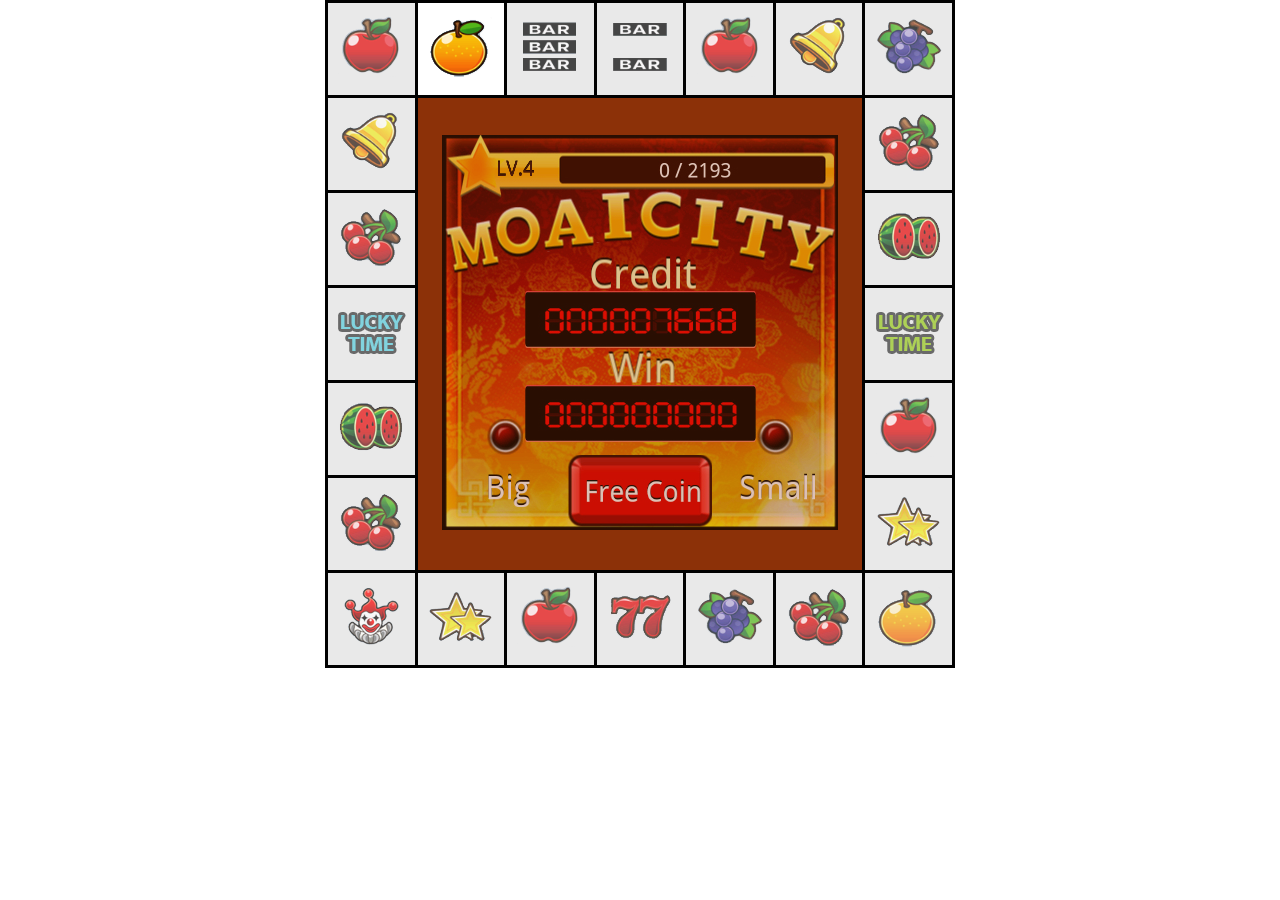
<file: index.html>
<!DOCTYPE html>
<html lang="en">

<head>
    <meta charset="UTF-8">
    <meta name="viewport" content="width=device-width, initial-scale=1.0">
    <meta http-equiv="X-UA-Compatible" content="ie=edge">
    <title>Document</title>

    <link rel="stylesheet" href="css/play.css">
</head>

<body>

    <script>
        // 20190622 麻仔台作業
         let num = 1;
        setInterval(function(){
            if(num == 24){
                var string = num;
                num = 1;
            }else{
                var string = num;
                num = num + 1;
            }
            var before_name = 'item' +string;
            var after_name = 'item' +num;
            add(after_name);
            remove(before_name);
        },500);

        function add(name) {
          var element = document.getElementsByClassName(name);
          element[0].classList.add("run");
        }

        function remove(name) {
          var element = document.getElementsByClassName(name);
          element[0].classList.remove("run");
        }
        


    </script>

    <table id="play" >
        <tr>
            <td class="item1"><img src="image/fruit_01.png" alt=""></td>
            <td class="item2"><img src="image/fruit_04.png" alt=""></td>
            <td class="item3"><img src="image/item01.png" alt=""></td>
            <td class="item4"><img src="image/item05.png" alt=""></td>
            <td class="item5"><img src="image/fruit_01.png" alt=""></td>
            <td class="item6"><img src="image/fruit_02.png" alt=""></td>
            <td class="item7"><img src="image/fruit_03.png" alt=""></td>
        </tr>
        <tr>
            <td class="item24"><img src="image/fruit_02.png" alt=""></td>
            <td colspan="5" rowspan="5" style="background: #8c3108;"><img src="image/banner.jpg" alt=""></td>
            <!-- <td class="item"></td>
            <td class="item"></td>
            <td class="item"></td>
            <td class="item"></td> -->
            <td class="item8"><img src="image/fruit_05.png" alt=""></td>
        </tr>
        <tr>
            <td class="item23"><img src="image/fruit_05.png" alt=""></td>
            <!-- <td class="item"></td>
            <td class="item"></td>
            <td class="item"></td>
            <td class="item"></td>
            <td class="item"></td> -->
            <td class="item9"><img src="image/item04.png" alt=""></td>
        </tr>
        <tr>
            <td class="item22"><img src="image/fron_02.png" alt=""></td>
            <!-- <td class="item"></td>
            <td class="item"></td>
            <td class="item"></td>
            <td class="item"></td>
            <td class="item"></td> -->
            <td class="item10"><img src="image/fron_01.png" alt=""></td>
        </tr>
        <tr>
            <td class="item21"><img src="image/item04.png" alt=""></td>
            <!-- <td class="item"></td>
            <td class="item"></td>
            <td class="item"></td>
            <td class="item"></td>
            <td class="item"></td> -->
            <td class="item11"><img src="image/fruit_01.png" alt=""></td>
        </tr>
        <tr>
            <td class="item20"><img src="image/fruit_05.png" alt=""></td>
            <!-- <td class="item"></td>
            <td class="item"></td>
            <td class="item"></td>
            <td class="item"></td>
            <td class="item"></td> -->
            <td class="item12"><img src="image/item03.png" alt=""></td>
        </tr>
        <tr>
            <td class="item19"><img src="image/joker.png" alt=""></td>
            <td class="item18"><img src="image/item03.png" alt=""></td>
            <td class="item17"><img src="image/fruit_01.png" alt=""></td>
            <td class="item16"><img src="image/item02.png" alt=""></td>
            <td class="item15"><img src="image/fruit_03.png" alt=""></td>
            <td class="item14"><img src="image/fruit_05.png" alt=""></td>
            <td class="item13"><img src="image/fruit_04.png" alt=""></td>
        </tr>
    </table>
</body>

</html>
</file>
<file: css/play.css>
body{  
    margin: 0px;
    padding: 0px;
}

#play {
    width: 630px;
    height: 630px;
    border-collapse: collapse;
    margin: 0 auto;
  
}
#play img{
    max-width: 100%;
    height: auto;
    opacity: 0.7;
}
#play td {
    width:90px;
    height: 90px;
    border: 3px solid #000;  
    text-align: center; 
    background: #e9e9e9;
}

.run  {
    background: #fff !important;   
    
}
.run img{
    opacity: 1 !important;
}
</file>
